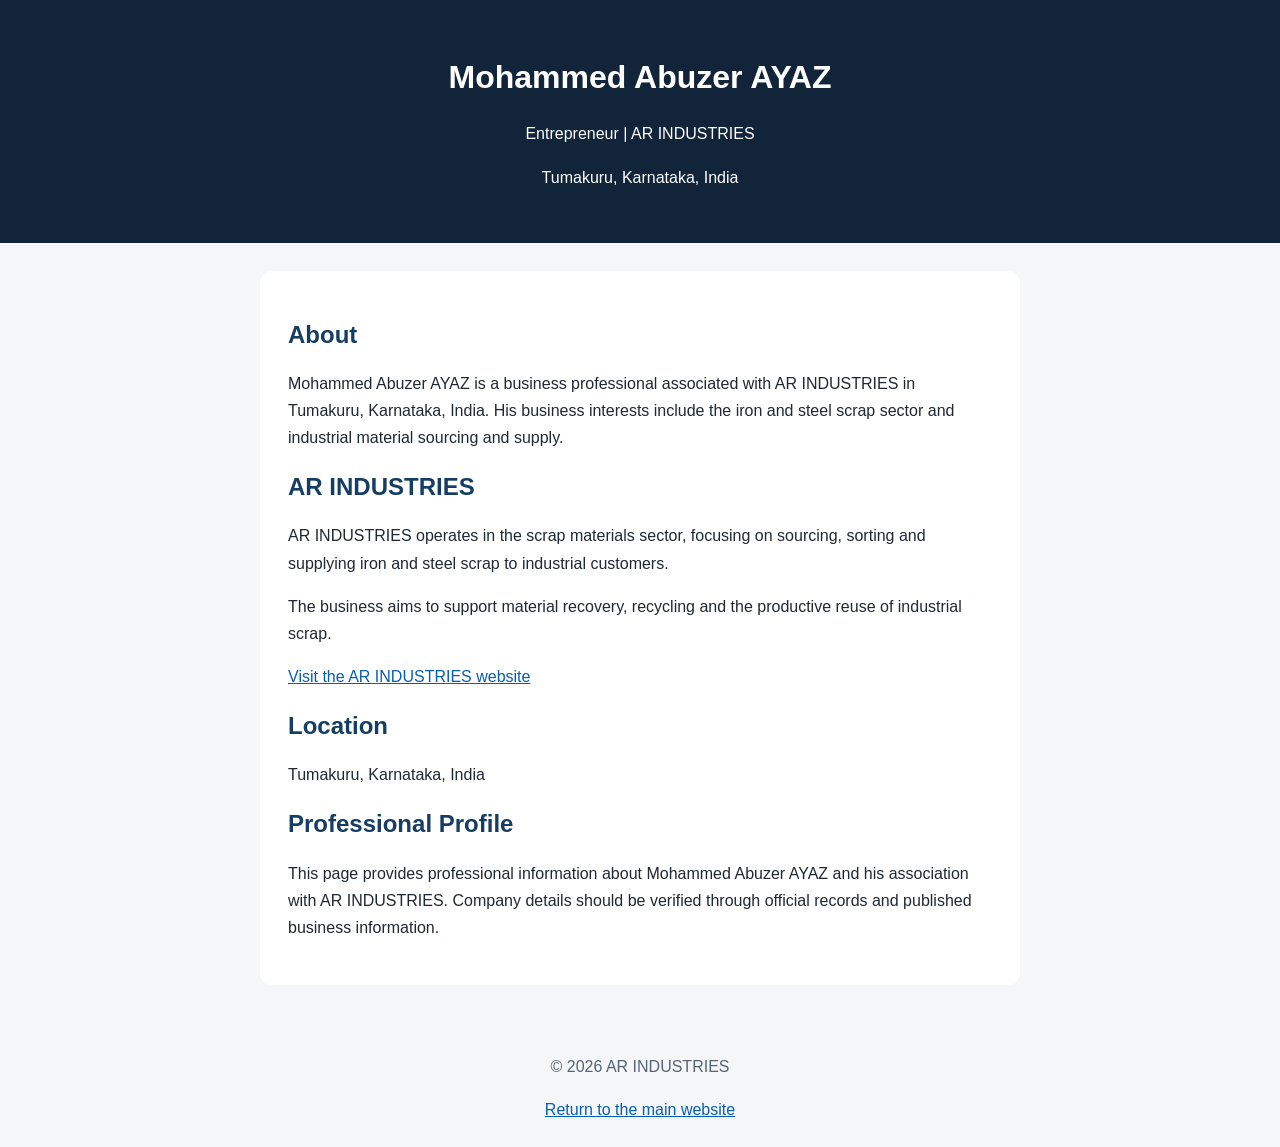
<file: mohammed-abuzer-ayaz/index.html>
<!DOCTYPE html><html lang="en">
<head>
  <meta charset="UTF-8">
  <meta name="viewport" content="width=device-width, initial-scale=1.0">
  <title>Mohammed Abuzer AYAZ | AR INDUSTRIES</title>
  <meta name="description" content="Learn about Mohammed Abuzer AYAZ, entrepreneur associated with AR INDUSTRIES, an iron and steel scrap business based in Tumakuru, Karnataka, India.">
  <meta name="robots" content="index, follow">
  <link rel="canonical" href="https://mabutaheer3-eng.github.io/ar-industries-website/mohammed-abuzer-ayaz/">
  <style>
    body {
      margin: 0;
      font-family: Arial, sans-serif;
      background: #f4f6f8;
      color: #202833;
      line-height: 1.7;
    }
    header {
      background: #12243a;
      color: white;
      padding: 36px 20px;
      text-align: center;
    }
    main {
      max-width: 760px;
      margin: 28px auto;
      padding: 28px;
      background: white;
      border-radius: 12px;
      box-sizing: border-box;
      width: calc(100% - 32px);
    }
    h1, h2 { line-height: 1.3; }
    h2 { color: #163d63; }
    a { color: #075eb5; }
    footer {
      text-align: center;
      padding: 24px;
      color: #586575;
    }
  </style>
</head>
<body>
  <header>
    <h1>Mohammed Abuzer AYAZ</h1>
    <p>Entrepreneur | AR INDUSTRIES</p>
    <p>Tumakuru, Karnataka, India</p>
  </header>  <main>
    <section>
      <h2>About</h2>
      <p>
        Mohammed Abuzer AYAZ is a business professional associated
        with AR INDUSTRIES in Tumakuru, Karnataka, India.
        His business interests include the iron and steel scrap sector
        and industrial material sourcing and supply.
      </p>
    </section><section>
  <h2>AR INDUSTRIES</h2>
  <p>
    AR INDUSTRIES operates in the scrap materials sector,
    focusing on sourcing, sorting and supplying iron and steel
    scrap to industrial customers.
  </p>
  <p>
    The business aims to support material recovery, recycling
    and the productive reuse of industrial scrap.
  </p>
  <p>
    <a href="https://mabutaheer3-eng.github.io/ar-industries-website/">
      Visit the AR INDUSTRIES website
    </a>
  </p>
</section>

<section>
  <h2>Location</h2>
  <p>Tumakuru, Karnataka, India</p>
</section>

<section>
  <h2>Professional Profile</h2>
  <p>
    This page provides professional information about Mohammed
    Abuzer AYAZ and his association with AR INDUSTRIES.
    Company details should be verified through official records
    and published business information.
  </p>
</section>

  </main>  <footer>
    <p>&copy; 2026 AR INDUSTRIES</p>
    <a href="https://mabutaheer3-eng.github.io/ar-industries-website/">
      Return to the main website
    </a>
  </footer>
</body>
</html>
</file>
